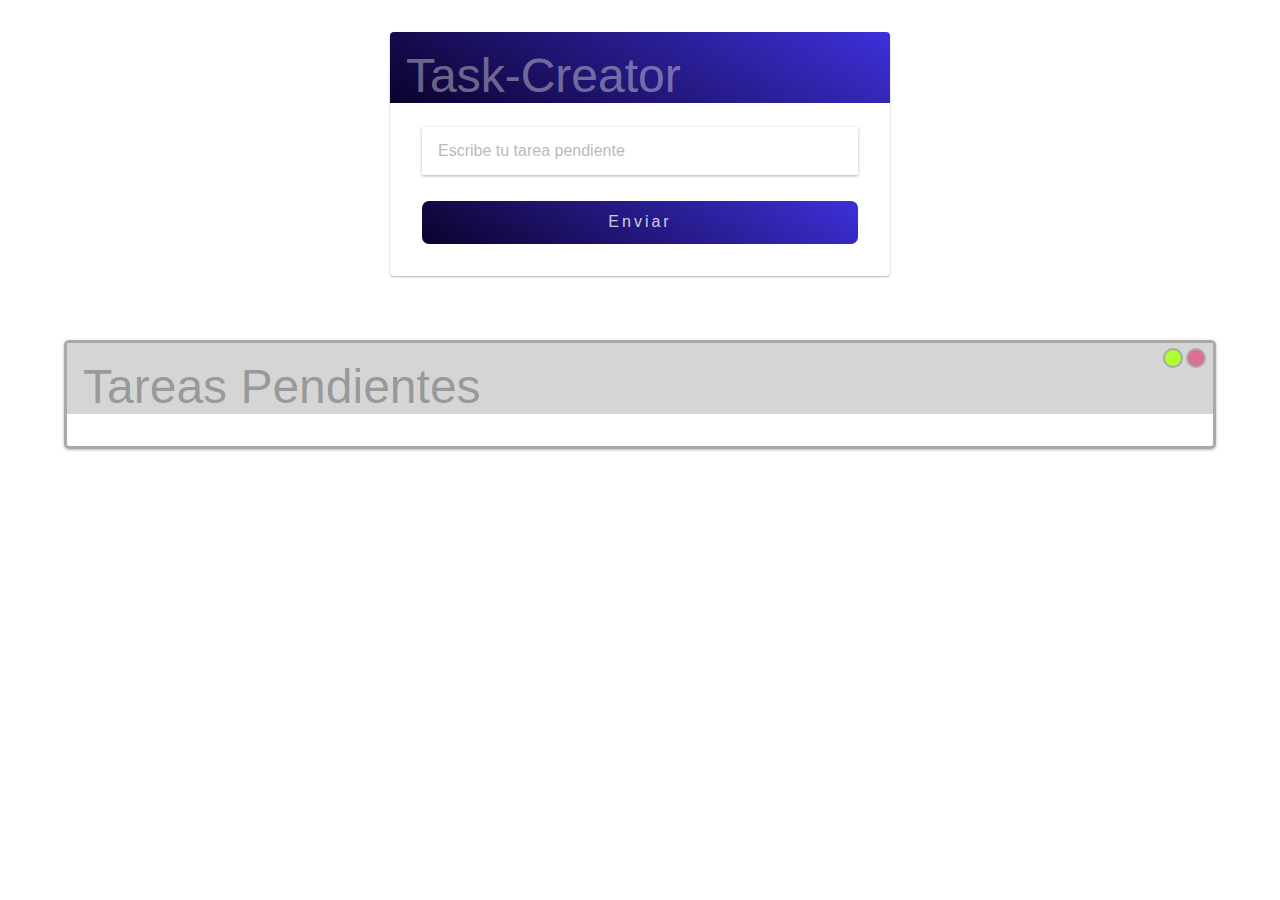
<file: DOM/practice_1-mejorado/index.html>
<!DOCTYPE html>
<html lang="en">

<head>
    <meta charset="UTF-8">
    <meta http-equiv="X-UA-Compatible" content="IE=edge">
    <meta name="viewport" content="width=device-width, initial-scale=1.0">
    <link rel="stylesheet" href="./css/style.css">
    <title>TodoList</title>
</head>

<body>
    <section>
        <form class="task-Container-creator" id="tasks-Form">
            <div class="task-header-creator">
                <span>Task-Creator</span>
            </div>
            <div class="task-content-creator">
                <input type="text" id="task-Creator" name="text" placeholder="Escribe tu tarea pendiente">
                <button type="submit">Enviar</button>
            </div>
        </form>
    </section>
    <section>
        <article class="task-Container">
            <div class="task-header-principal">
                <span>Tareas Pendientes</span>
            </div>
            <ul id="tasks-Content"></ul>
        </article>
    </section>
    <script src="./js/main.js" defer></script>
</body>
</html>
</file>
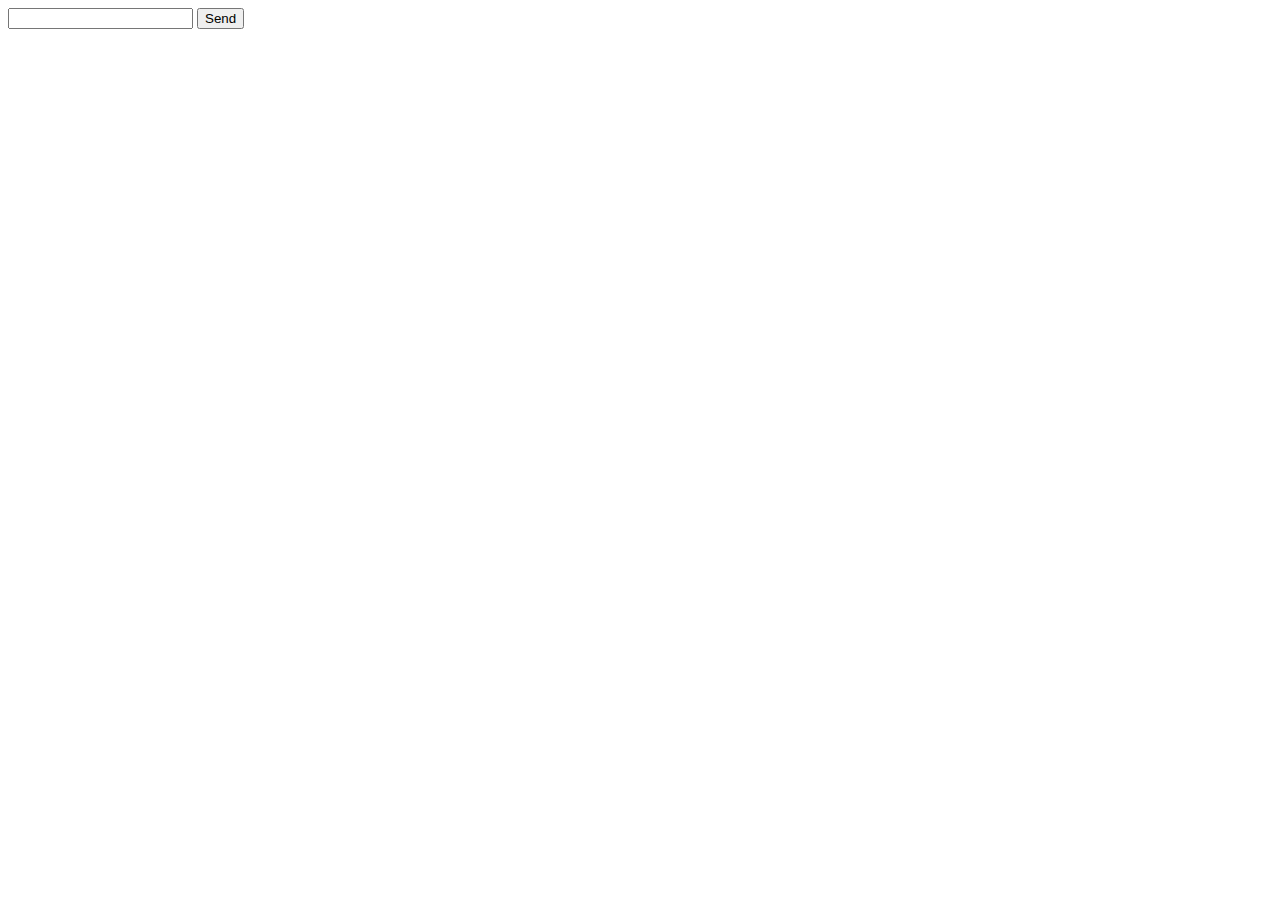
<file: DOM/practice_1/index.html>
<!DOCTYPE html>
<html lang="en">
<head>
    <meta charset="UTF-8">
    <meta http-equiv="X-UA-Compatible" content="IE=edge">
    <meta name="viewport" content="width=device-width, initial-scale=1.0">
    <title>TodoList</title>
</head>
<body>
    <form id="toDo-form">
        <input type="text" id="toDo" name="text" required>
        <button type="submit">Send</button>
    </form>
    <ul id="toDo-Content">
    </ul>
</body>
    <script src="./js/main.js" defer></script>
</html>
</file>
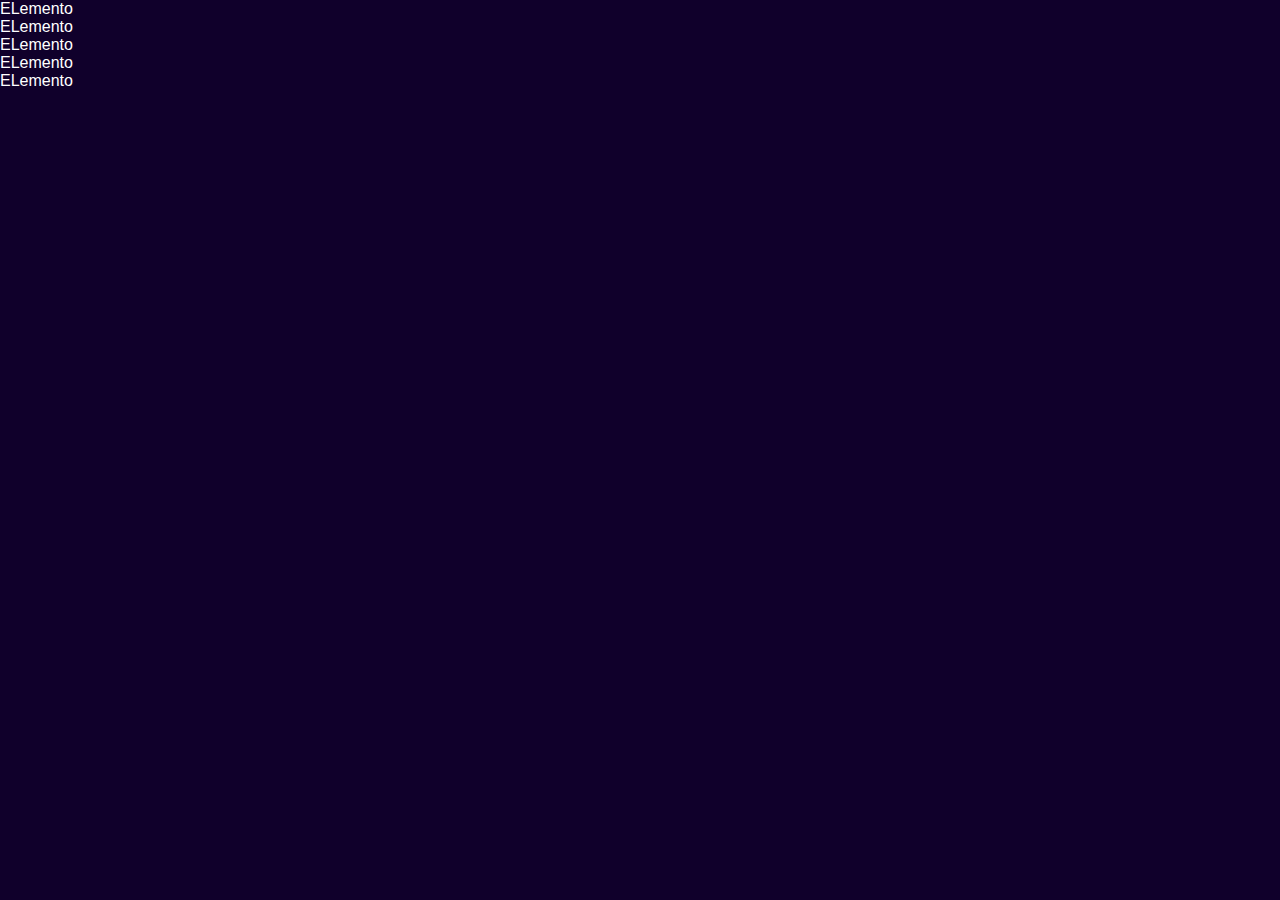
<file: grid/example_project/index.html>
<!DOCTYPE html>
<html lang="es">
<head>
    <meta charset="UTF-8">
    <meta http-equiv="X-UA-Compatible" content="IE=edge">
    <meta name="viewport" content="width=device-width, initial-scale=1.0">
    <title>Example Layout grid</title>
    <link rel="stylesheet" href="./css/style.css">
</head>
<body>
    <div class="root">
        <header class="head-box">
            <nav>
                <ul>
                    <li>ELemento</li>
                    <li>ELemento</li>
                    <li>ELemento</li>
                    <li>ELemento</li>
                    <li>ELemento</li>
                </ul>
            </nav>
        </header>
        <main class="content-principal"></main>
        <footer class="tofinal"></footer>
    </div>
</body>
</html>
</file>
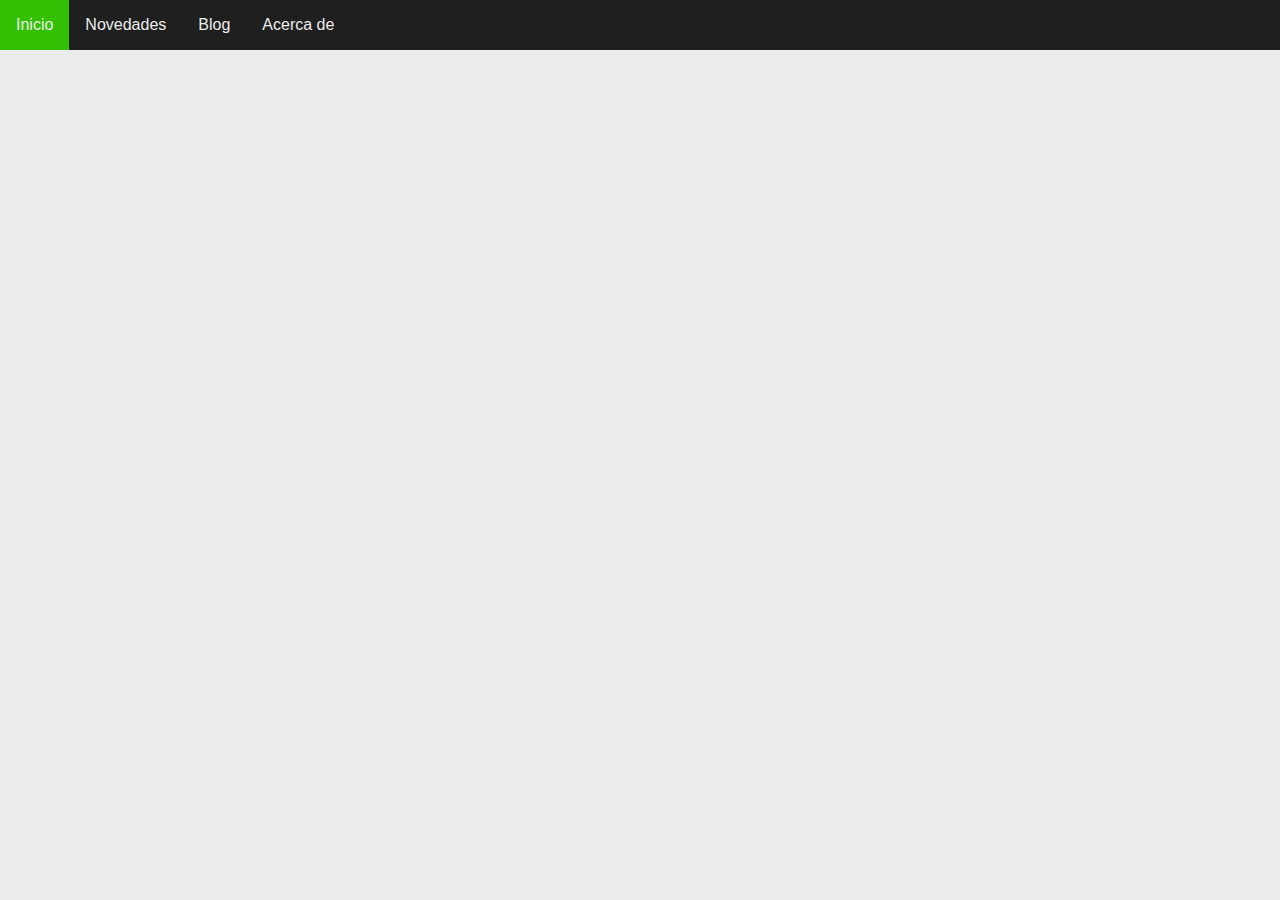
<file: html-css/practica_cinco_barra_nav/index.html>
<!DOCTYPE html>
<html lang="es">
<head>
    <meta charset="UTF-8">
    <meta http-equiv="X-UA-Compatible" content="IE=edge">
    <meta name="viewport" content="width=device-width, initial-scale=1.0">
    <title>Document</title>
    <link rel="stylesheet" href="./CSS/style.css">
</head>
<body>
    <header>
        <ul>
            <li class="init"><a href="https://www.google.com">Inicio</a></li>
            <li><a href="https://www.google.com">Novedades</a></li>                
            <li><a href="https://www.google.com">Blog</a></li>
            <li><a href="https://www.google.com">Acerca de</a></ul>
        </ul>
    </header>
    <div class="content">

    </div>
</body>
</html>
</file>
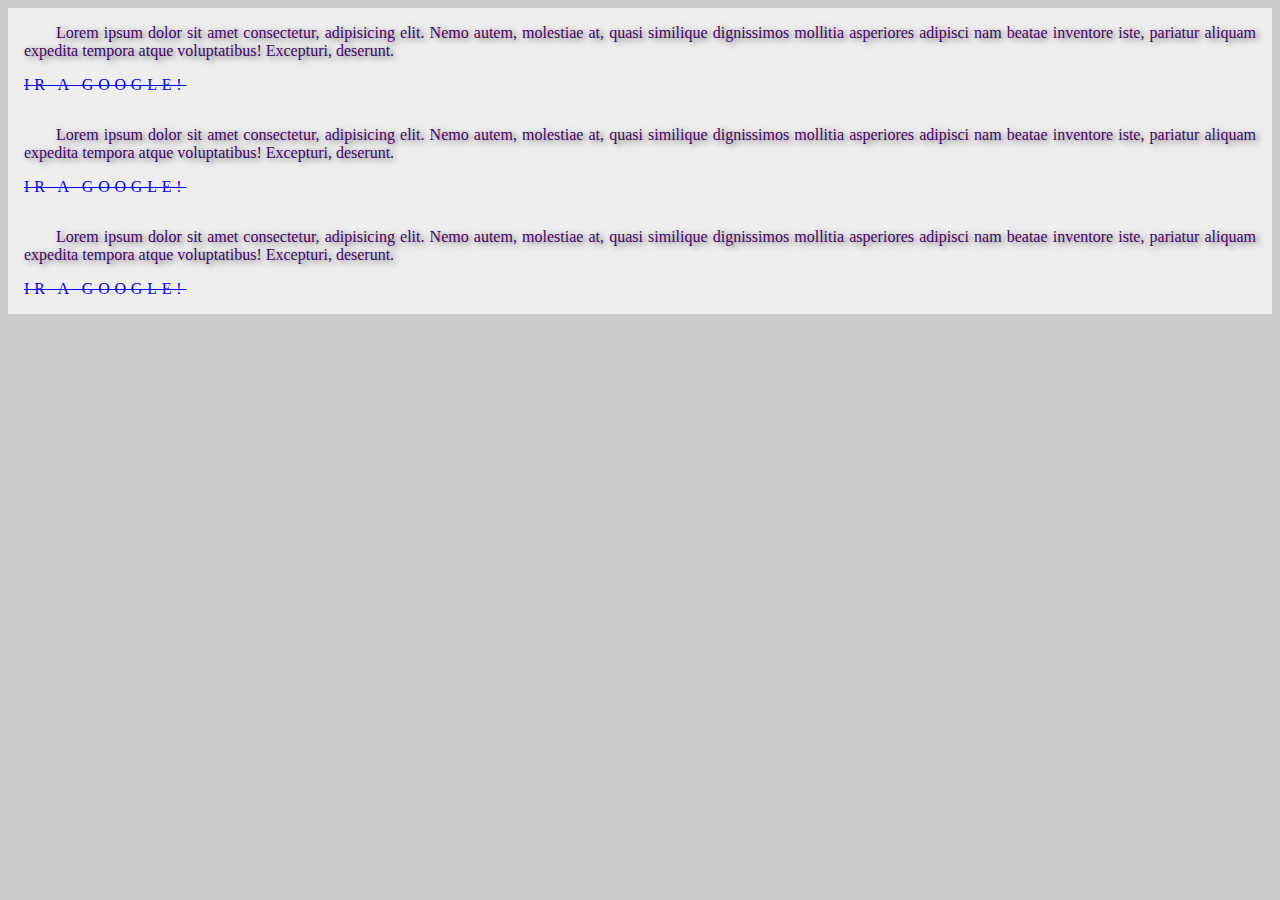
<file: html-css/practica_dos/index.html>
<!DOCTYPE html>
<html lang="es">
<head>
    <meta charset="UTF-8">
    <meta http-equiv="X-UA-Compatible" content="IE=edge">
    <meta name="viewport" content="width=device-width, initial-scale=1.0">
    <title>CSS en el texto</title>
    <link rel="stylesheet" href="./css/style.css">
</head>
<body>
    <header>

    </header>
    <div class="content">
        <div class="box-line">
            <p>Lorem ipsum dolor sit amet consectetur, adipisicing elit. Nemo autem, molestiae at, quasi similique dignissimos mollitia asperiores adipisci nam beatae inventore iste, pariatur aliquam expedita tempora atque voluptatibus! Excepturi, deserunt.</p>
            <a href="https://www.google.com.mx">Ir a Google!</a>
        </div>
        <div class="box-line">
            <p>Lorem ipsum dolor sit amet consectetur, adipisicing elit. Nemo autem, molestiae at, quasi similique dignissimos mollitia asperiores adipisci nam beatae inventore iste, pariatur aliquam expedita tempora atque voluptatibus! Excepturi, deserunt.</p>
            <a href="https://www.google.com.mx">Ir a Google!</a>
        </div>
        <div class="box-line">
            <p>Lorem ipsum dolor sit amet consectetur, adipisicing elit. Nemo autem, molestiae at, quasi similique dignissimos mollitia asperiores adipisci nam beatae inventore iste, pariatur aliquam expedita tempora atque voluptatibus! Excepturi, deserunt.</p>
            <a href="https://www.google.com.mx">Ir a Google!</a>
        </div>
    </div>
    <footer>

    </footer>
</body>
</html>
</file>
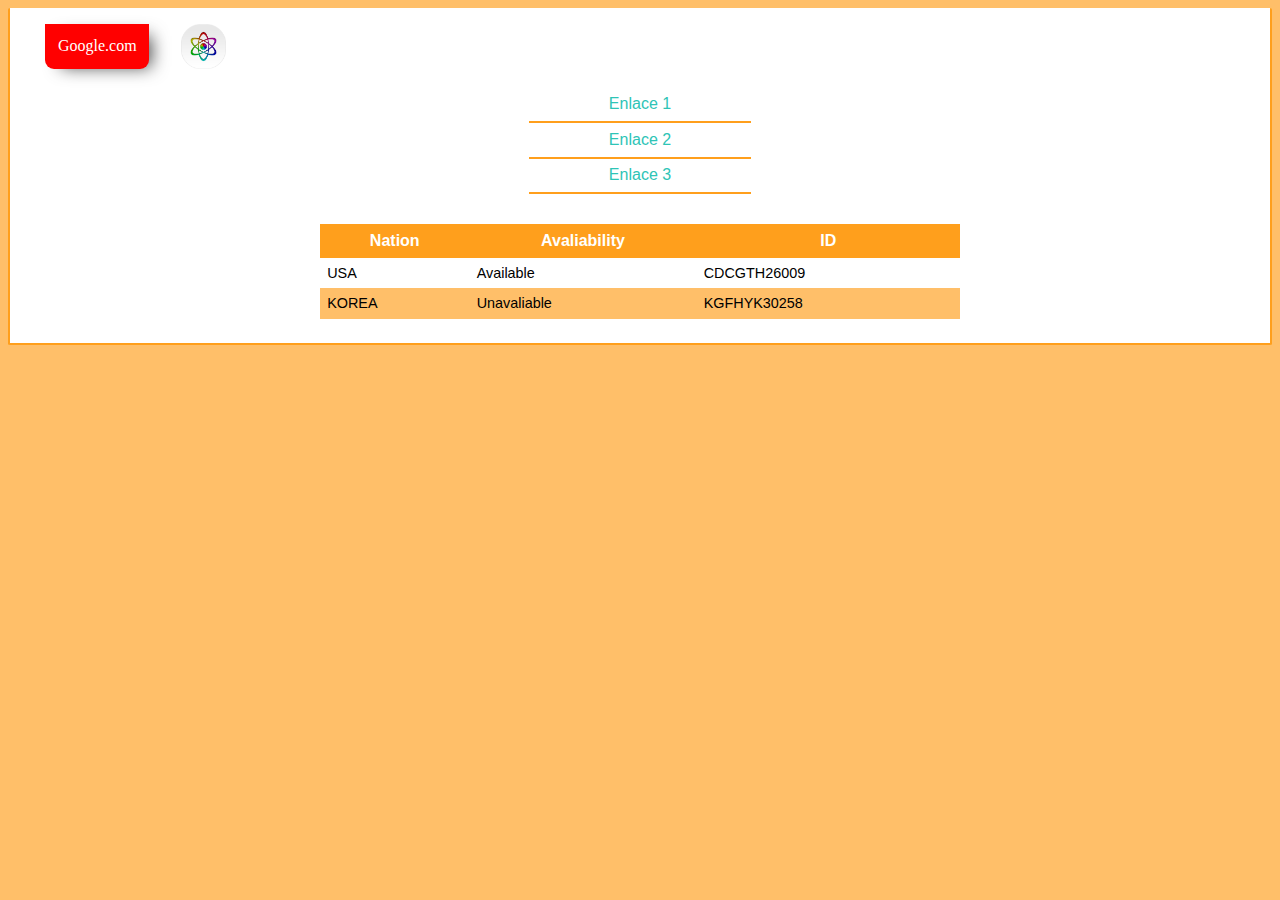
<file: html-css/practica_tres/index.html>
<!DOCTYPE html>
<html lang="es">
<head>
    <meta charset="UTF-8">
    <meta http-equiv="X-UA-Compatible" content="IE=edge">
    <meta name="viewport" content="width=device-width, initial-scale=1.0">
    <title>CSS con liks, listas y tablas</title>
    <link rel="stylesheet" href="./CSS/style.css">
</head>
<body>
    <div class="container">
        <div class="container-toLinks">
            <div class="toLinks">
                <div class="link-normal">
                    <a href="https://www.google.com">Google.com</a>
                </div>
                <div class="link-image">
                    <a href="https://www.google.com/imghp"><img src="./assets/pngegg (1).png" alt="Imagen de ejemplo"></a>
                </div>
            </div>
        </div>
        <div class="container-toLists">
            <div class="listContainer">
                <ul>
                    <li><a href="https://www.google.com">Enlace 1</a></li>
                    <li><a href="https://www.google.com">Enlace 2</a></li>
                    <li><a href="https://www.google.com">Enlace 3</a></li>
                </ul>
            </div>
        </div>
        <div class="container-toTable">
            <div class="tablecontainer">
                <table>
                    <thead>
                        <tr>
                            <th>Nation</th>
                            <th>Avaliability</th>
                            <th>ID</th>
                        </tr>
                    </thead>
                    <tbody>
                        <tr>
                            <td>USA</td>
                            <td>Available</td>
                            <td>CDCGTH26009</td>
                        </tr>
                        <tr>
                            <td>KOREA</td>
                            <td>Unavaliable</td>
                            <td>KGFHYK30258</td>
                        </tr>
                    </tbody>
                    <tfoot>
                        
                    </tfoot>
                </table>
            </div>
        </div>
    </div>
</body>
</html>
</file>
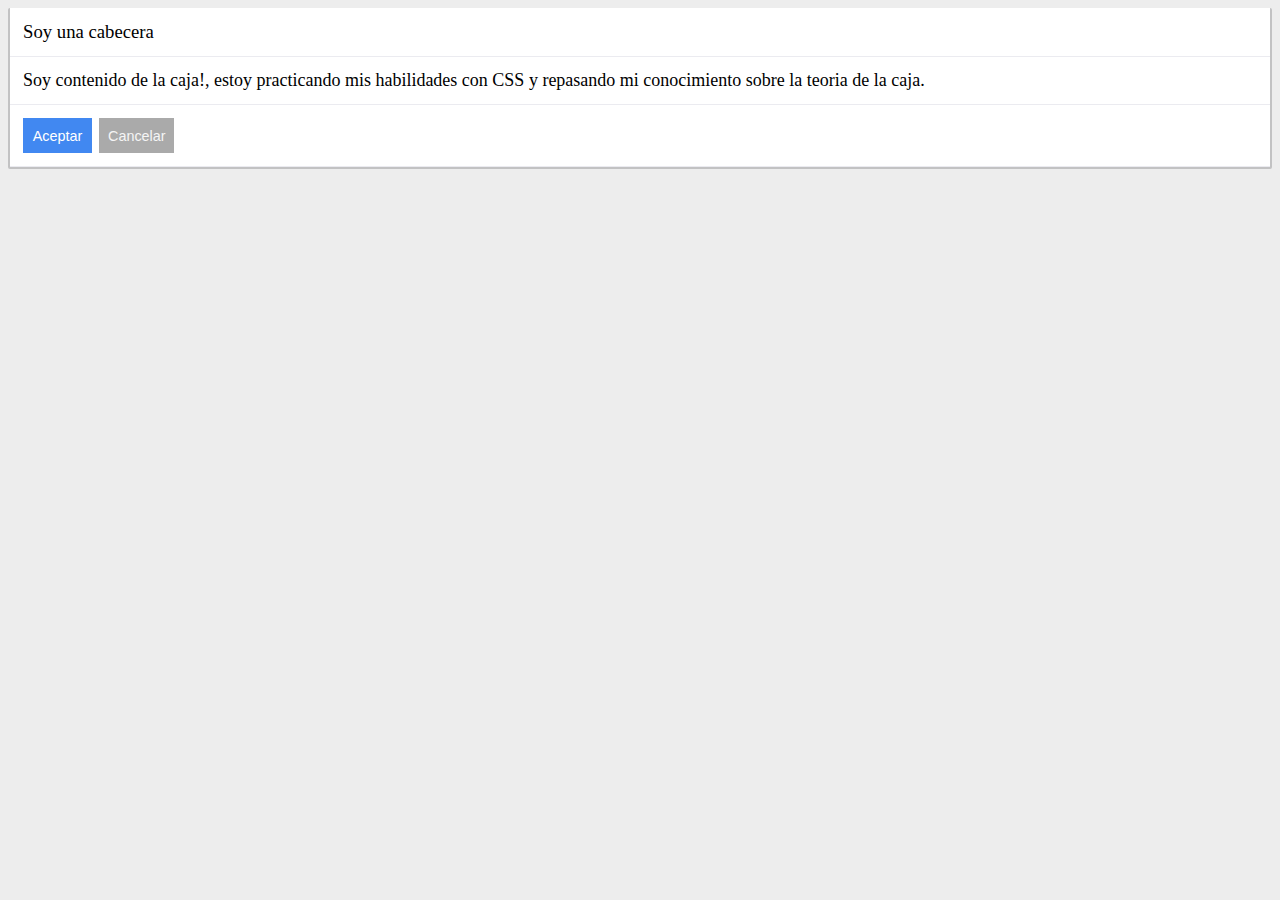
<file: html-css/practica_uno/index.html>
<!DOCTYPE html>
<html lang="es">
<head>
    <meta charset="UTF-8">
    <meta http-equiv="X-UA-Compatible" content="IE=edge">
    <meta name="viewport" content="width=device-width, initial-scale=1.0">
    <title>Document</title>
    <link rel="stylesheet" href="./css/style.css">
</head>
<body>
    <div class="container-big">
        <div class="container-med">
            <h3>Soy una cabecera</h3>
        </div>
        <div class="container-med">
            <p>Soy contenido de la caja!, estoy practicando mis habilidades con CSS y repasando mi conocimiento sobre la teoria de la caja.</p>
        </div>
        <div class="container-med">
                <button id="button-ok">Aceptar</button>
                <button id="button-can">Cancelar</button>
        </div>
    </div>
</body>
</html>
</file>
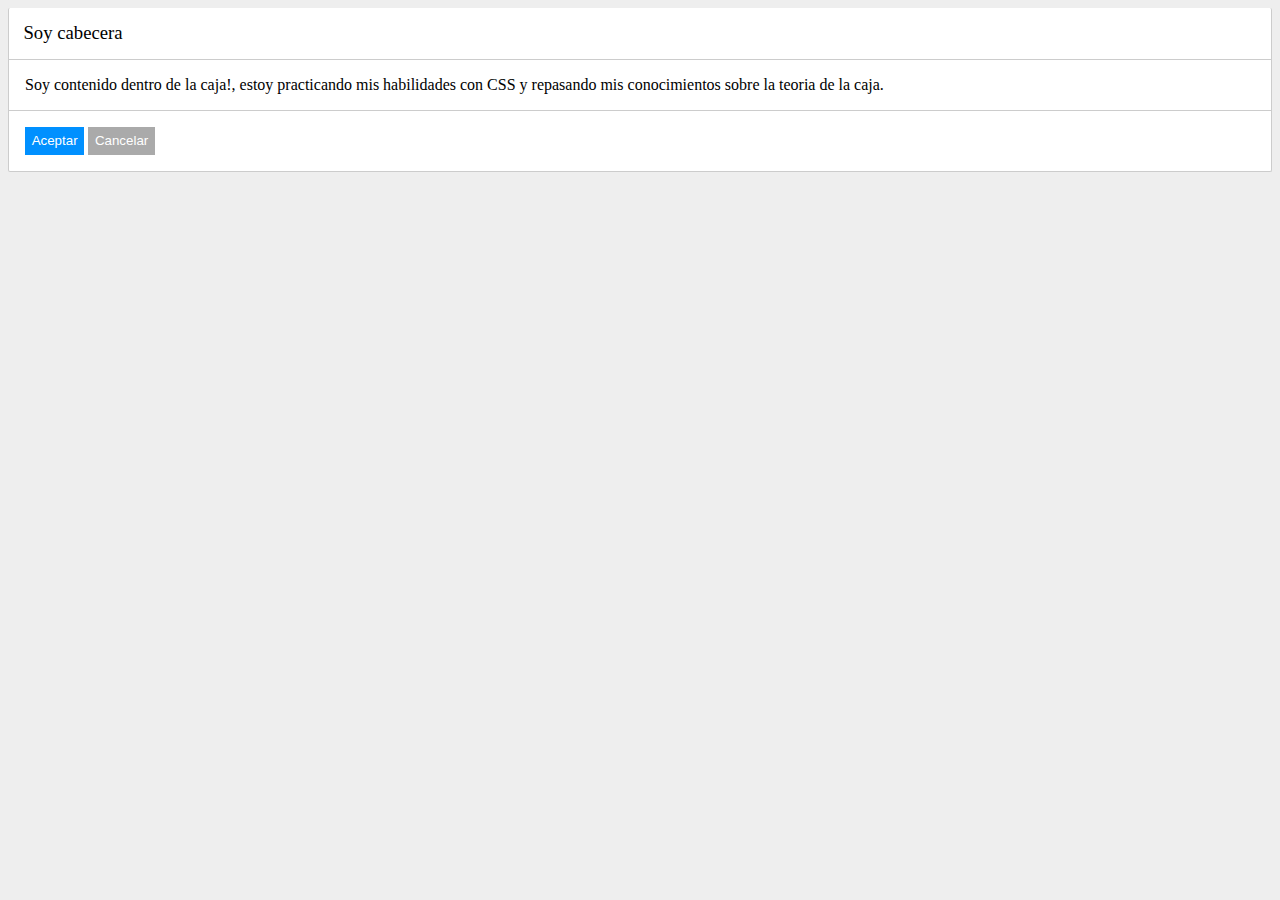
<file: html-css/practica_uno_respuesta_sensei/index.html>
<!DOCTYPE html>
<html lang="es">
<head>
    <meta charset="UTF-8">
    <meta http-equiv="X-UA-Compatible" content="IE=edge">
    <meta name="viewport" content="width=device-width, initial-scale=1.0">
    <title>Answer of the exercise one</title>
    <link rel="stylesheet" href="./css/style.css">
</head>
<body>
    <div class="caja">
        <div class="cabecera">
            <h3>Soy cabecera</h3>
        </div>
        <div class="contenido">
            <p>Soy contenido dentro de la caja!, estoy practicando mis habilidades con CSS y repasando mis conocimientos sobre la teoria de la caja.</p>
        </div>
        <div class="footer">
            <button class="primario">Aceptar</button>
            <button class="secundario">Cancelar</button>
        </div>
    </div>
</body>
</html>
</file>
<file: DOM/practice_1-mejorado/css/style.css>
* {
    padding: 0;
    margin: 0;
    box-sizing: border-box;
}

html, body {
    font-family: Arial, Helvetica, sans-serif;
    height: 100vh;
}

section {
    display: flex;
    justify-content: center;
    align-items: center;
    padding: 2rem 0;
}

.task-Container-creator{
    display: flex;
    flex-wrap: wrap;
    flex-direction: column;
    overflow: hidden;
    gap: 1.5rem;
    margin: 0 1rem;
    border-radius: 4px;
    width: 500px;
    max-width: 750px;
    box-shadow: 0 1px 2px rgba(0, 0, 0, 0.3);
}

.task-header-creator{
    font-size: 3rem;
    color: rgba(252, 252, 252, 0.4);
    background-image: linear-gradient(210deg, #3e30da, #0b022b);
    padding: 1rem 1rem 0;
}

.task-content-creator {
    display: flex;
    flex-direction: column;
    padding:0 2rem 2rem;
    gap: 1.6rem;
}

    .task-Container-creator input {
        display: flex;
        flex-wrap: wrap;
        height: 3rem;
        border: 0;
        padding: 1rem;
        line-height: 1.5rem;
        box-shadow: 0 1px 3px rgba(0, 0, 0, 0.3);
    }

    .task-Container-creator input::placeholder {
        flex-wrap: wrap;
        opacity: 0.5;
        font-size: 1rem;
    }

    .task-Container-creator input:focus{
        outline: solid 2px #3e30daa9;
    }

.task-content-creator button {
    display: flex;
    align-self: flex-end;
    justify-content: center;
    align-items: center;
    flex-wrap: wrap;
    min-height: 2.7rem;
    width: 100%;
    border: 0;
    overflow: hidden;
    background-image: linear-gradient(210deg, #3e30da, #0b022b);
    /* background-color: #3e30da; */
    border-radius: 7px;
    color: rgba(252, 252, 252, 0.8);
    font-size: 1rem;
    letter-spacing: 3px;
    font-weight: lighter;
    cursor: pointer;
    transition-property: linear-gradient;
    transition-duration: 3s;
    transition-timing-function: ease-in-out;
    transition-delay: 1s;
    
    
}

    .task-content-creator button:hover {
        background-image: linear-gradient(210deg, #a90f90, #db7093);
        /* background-color: #a90f90; */
        font-weight: 600;
    }

.task-Container {
    width: 90vw;
    margin: 0 1rem;
    border-radius: 5px;
    overflow: hidden;
    box-shadow: 0 1px 3px rgba(0, 0, 0, 0.3);
    border: solid 3px #ada8a8;
}

.task-header-principal {
    font-size: 3rem;
    color: rgba(0, 0, 0, 0.3);
    padding: 1rem 1rem 0; 
    background-color: #d5d5d5;
    position: relative;
}

.task-header-principal::after {
    content: '';
    position: absolute;
    top: 5px;
    right: 30px;
    width: 1rem;
    height: 1rem;
    background-color: greenyellow;
    border-radius: 50%;
    border: solid 2px #ada8a8;
}

.task-header-principal::before {
    content: '';
    position: absolute;
    top: 5px;
    right: 7px;
    width: 1rem;
    height: 1rem;
    background-color: palevioletred;
    border-radius: 50%;
    border: solid 2px #ada8a8;
}

#tasks-Content {
    display: flex;
    flex-wrap: wrap;
    gap: 1rem;
    padding: 1rem;
    max-height: 500px;
    overflow: auto;
    list-style-type: none;
}

#tasks-Content li {
    display: flex;
    flex-direction: column;
    justify-content: space-between;
    overflow: hidden;
    hyphens: auto;
    word-break: break-all;
    width: 200px;
    height: 200px;
    padding: 1.5rem;
    border: solid 3px #ada8a8;
    border-radius: 5px;
    transition: height 0.3s ease-out;
    position: relative;
}

    #tasks-Content li.ActionLi {
        height: 240px;
    }

.task-Container ul li p {
    font-family: 'Segoe UI', Tahoma, Geneva, Verdana, sans-serif;
    color: #828282;
    font-size: 1rem;
    font-weight: lighter;
    height: 147px;
    overflow: hidden;
}

    #tasks-Content li.ActionLi p {
        height: 160px;
        width: 153px;
        overflow: auto;
    }

#tasks-Content li span {
    display: block;
    height: 1rem;
    
    
}

#tasks-Content li span button {
    display: block;
    visibility: collapse;
    opacity: 0;
    border: 0;
    height: 1.5rem;
    width: 100%;
    border-radius: 5px;
    overflow: hidden;
    color: rgba(252, 252, 252, 0.8);
    background-image: linear-gradient(210deg, #a90f90, #db7093);
    cursor: pointer;
    transition: opacity 0.4s ease-in-out;
}

    #tasks-Content li.ActionLi button {
        visibility: visible;
        opacity: 1;
    }
/* Revision de propiedades css*/
.cuadrado {
    width: 100px;
    height: 100px;
    background-color: #3e30da;
    transition: height 0.4s linear 0s, background-color 0.3s ease-out;
}

.cuadrado:hover {
    width: 100px;
    height: 200px;
    background-color: #a90f90;
}
</file>
<file: grid/example_project/css/style.css>
*{
    padding: 0;
    margin: 0;
    box-sizing: border-box;
}

:root{
    --background: #10002b;

}
html{
    height: 100%;
}

body{
    font-family: Arial, Helvetica, sans-serif;
    background-color: var(--background);
    color: white;
    height: 100%;
    
}

.root{
    display: grid;
    min-height: 100%;
}

header{
    display: flex;
    height: auto;
}
</file>
<file: html-css/practica_cinco_barra_nav/CSS/style.css>
*{
    margin: 0;
    padding: 0;
    box-sizing: border-box;
}

body{
    background-color: #ececec;
    color: #1f1f1f;
}

header{
    display: block;
}

header ul{
    font-family: sans-serif;
    list-style-type: none;
    overflow: hidden;
    position: fixed;
    top: 0; 
    width: 100%;
    background-color: #1f1f1f;
}

header ul li{
    float: left;
    padding: 1rem;
}

header ul li:hover{
    background-color: rgba(0, 0, 0, 3);
}

header ul li a{
    text-decoration: none;
    color: #ececec;
}

.init{
    background-color: #279403;
}

.init:hover{
    background-color: #34c005;
}
</file>
<file: html-css/practica_dos/css/style.css>
body{
    background-color: #ccc;
}

.content{
    background-color: #eee;
}

.box-line{
    color: #430565;
    text-align: justify;
    padding: 1em;
}

.box-line p{
    text-indent: 2em;
    margin-bottom: 1em;
    margin-top: 0em;
    text-shadow: 0.2em 0.15em 0.4em #666566;

}

.box-line a{
    text-decoration: line-through;
    text-transform: uppercase;
    letter-spacing: 0.3em;
}
</file>
<file: html-css/practica_tres/CSS/style.css>
body{
    background-color: #ffbf69;
}

.container{
    display: block;
    background-color: #fff;
    padding: 1em;
    border-radius: 2px;
    border: 2px solid #ff9f1c;
    border-top: 0px;
}

.container-toLinks{
    display: flex;
}

.toLinks{
    display: inline-flex;
}

.link-normal{
    display: inline-flex;
    margin-left: 1.2em;
}

.link-normal a{
    display: inline-flex;
    background-color: red;
    padding: 0.8em;
    border-radius: 0px 0px 9px 9px;
    box-shadow: 9px 5px 17px -7px rgba(0,0,0,0.75);
    text-decoration: none;
    font-family: Georgia, 'Times New Roman', Times, serif;
    color: #fff;
    /* text-shadow: 1px 4px 9px #3e0404; */
}

.link-normal a:hover{
    color: #6c0505;
    background-color: #f66f6f;
}

.link-normal a:active{
    color: #000;
    text-decoration: overline;
}

.link-image{
    display: inline-flex;
    margin-left: 2em;
}

.link-image a{
    display: inline-flex;
}

.link-image a img{
    display: inline-flex;
    width: 45px;
}

.container-toLists{
    display: flex;
    justify-content: center;
    align-items: center;
}

.listContainer{
    display: inline-flex;
}

.listContainer ul{
    padding-left: 0px;
    margin-top: 1em;
    list-style-type: none;
}

.listContainer ul li{
    padding-top: 0.6em;
    padding-bottom: 0.5em;
    
}

.listContainer ul li a{
    padding: 0.6em 5em 0.6em 5em;
    font-family: Arial, Helvetica, sans-serif;
    text-decoration: none;
    color: #2ec4b6;
    border-bottom: 2px solid #ff9f1c;
}

.listContainer ul li a:hover{
    background-color: #ffbf69;
    border-bottom: none;
    color: #fff;
}

.container-toTable{
    display: flex;
    justify-content: center;
    align-items: center;
}

.tablecontainer{
    display: inline-flex;
    padding: 1em 0em 0.5em 0em;
}

.tablecontainer table{
    width: 40em;
    border-collapse: collapse;
    font-family: Arial, Helvetica, sans-serif;
}

.tablecontainer table thead th{
    text-align: center;
    background-color: #ff9f1c;
    color: #fff;
    padding: 0.5em;
}

.tablecontainer table tbody tr:nth-child(even){
    background-color: #ffbf69;
}

.tablecontainer table tbody td{
    font-size: 0.9rem;
    padding: 0.5em;
    /* border: 1px solid #ccc; */
}
</file>
<file: html-css/practica_uno/css/style.css>
body{
    background-color: #ededed;
}

.container-big{
    background: white;
    border-radius: 2px;
    border: 2px solid #c2c2c3;
    border-top: hidden;
    

}

.container-med{
    padding: 13px;
    margin: 0;
    border-bottom:1px solid #ebebf0;
}

.container-med h3{
    font-family: Georgia;
    margin: 0px;
    padding: 0;
    font-weight: 500;
}

.container-med p{
    font-size: 18px;
    font-family: Georgia, 'Times New Roman', Times, serif;
    margin: 0px;
}

#button-ok{
    border: hidden;
    border-radius: 0px;
    margin: 0;
    padding: 9px;
    background-color: #4188f1;
    color: white;
    font-weight: 450;
    font-family: Arial, Helvetica, sans-serif;
    font-size: 0.9em;
    display: inline-block;
    height: 35px;
    width: 69px;
}

#button-can{
    border: hidden;
    border-radius: 0;
    margin-left: 3px;
    padding: 9px;
    padding-right: 1.5em;
    background-color: #aaaaaa;
    color: whitesmoke;
    font-weight: 450;
    font-family: Arial, Helvetica, sans-serif;
    font-size: 0.9em;
    display: inline-block;
    height: 35px;
    width: 75px;
}
</file>
<file: html-css/practica_uno_respuesta_sensei/css/style.css>
body{
    background-color: #eee;
}

.caja{
    background-color: #fff;
    border: 1px solid #ccc;
    border-radius: 2px;
    border-top: solid 0px;   
}

.cabecera{
    padding: 0.9em;
}

.cabecera h3{
    margin: 0px;
    font-weight: 500;
}

.contenido{
    padding: 1em;
    border-top: 1px solid #ccc;
}

.contenido p{
    margin: 0px;
}

.footer{
    padding: 1em;
    border-top: 1px solid #ccc;
}

.primario{
    border: hidden;
    background-color: #0090ff;
    padding: 0.5em;
    color: #fff;
}

.secundario{
    border: hidden;
    background-color: #aaa;
    padding: 0.5em;
    color: #fff;
}
</file>
